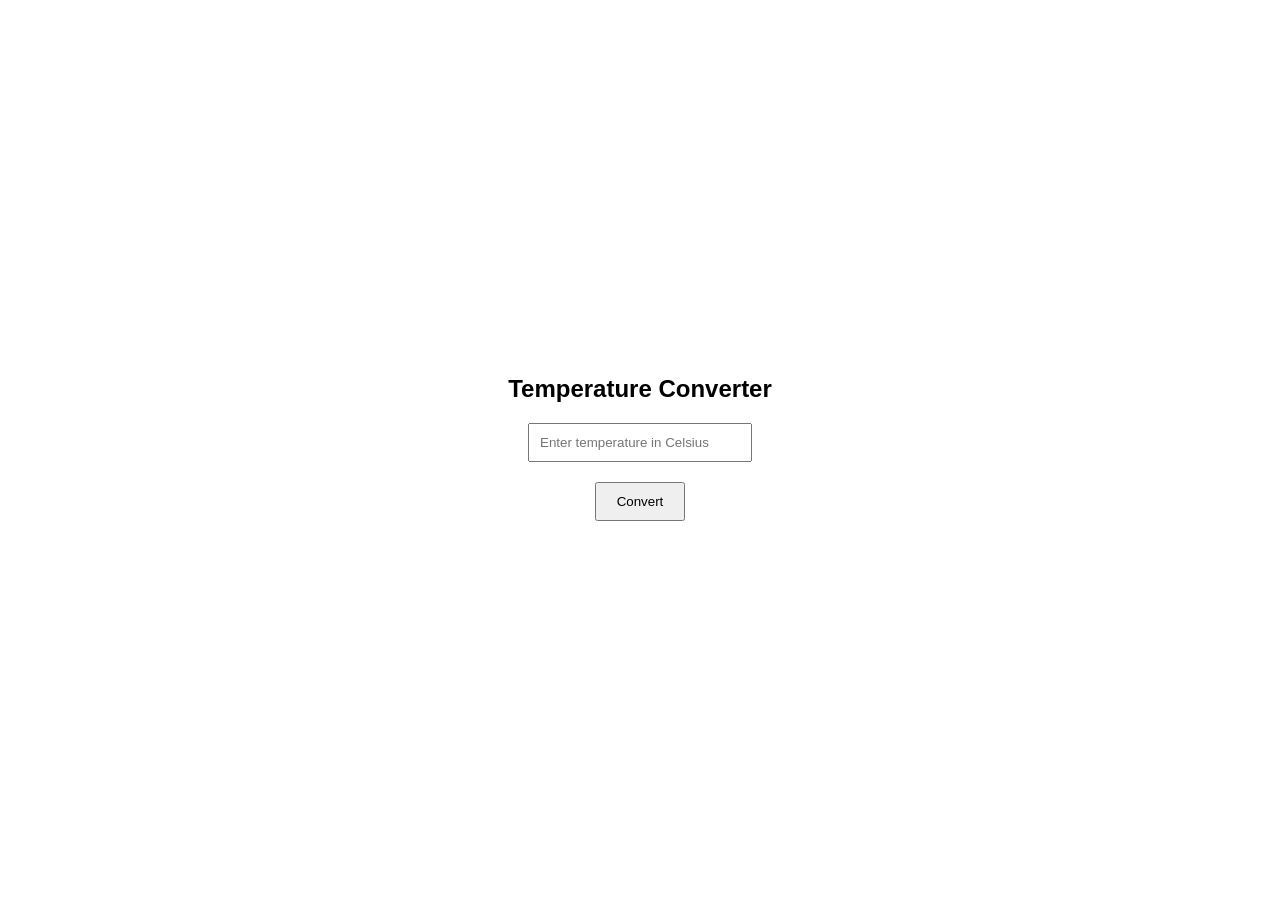
<file: newportfolio/newportfolio/css/html.html>
<!DOCTYPE html>
<html>
<head>
    <style>
        body {
            font-family: Arial, sans-serif;
            display: flex;
            justify-content: center;
            align-items: center;
            height: 100vh;
            flex-direction: column;
        }
        input {
            padding: 10px;
            margin-bottom: 20px;
            width: 200px;
        }
        button {
            padding: 10px 20px;
        }
        #result {
            margin-top: 20px;
        }
    </style>
</head>
<body>
    <h2>Temperature Converter</h2>
    <input type="number" id="celsius" placeholder="Enter temperature in Celsius">
    <button onclick="convertTemp()">Convert</button>
    <h2 id="result"></h2>

    <script>
        function convertTemp() {
            var celsius = parseFloat(document.getElementById('celsius').value);
            if (!isNaN(celsius)) {
                var fahrenheit = celsius * 9 / 5 + 32;
                document.getElementById('result').innerHTML = celsius + ' degrees Celsius is ' + fahrenheit.toFixed(2) + ' degrees Fahrenheit.';
            } else {
                document.getElementById('result').innerHTML = 'Please enter a valid number.';
            }
        }
    </script>
</body>
</html>
</file>
